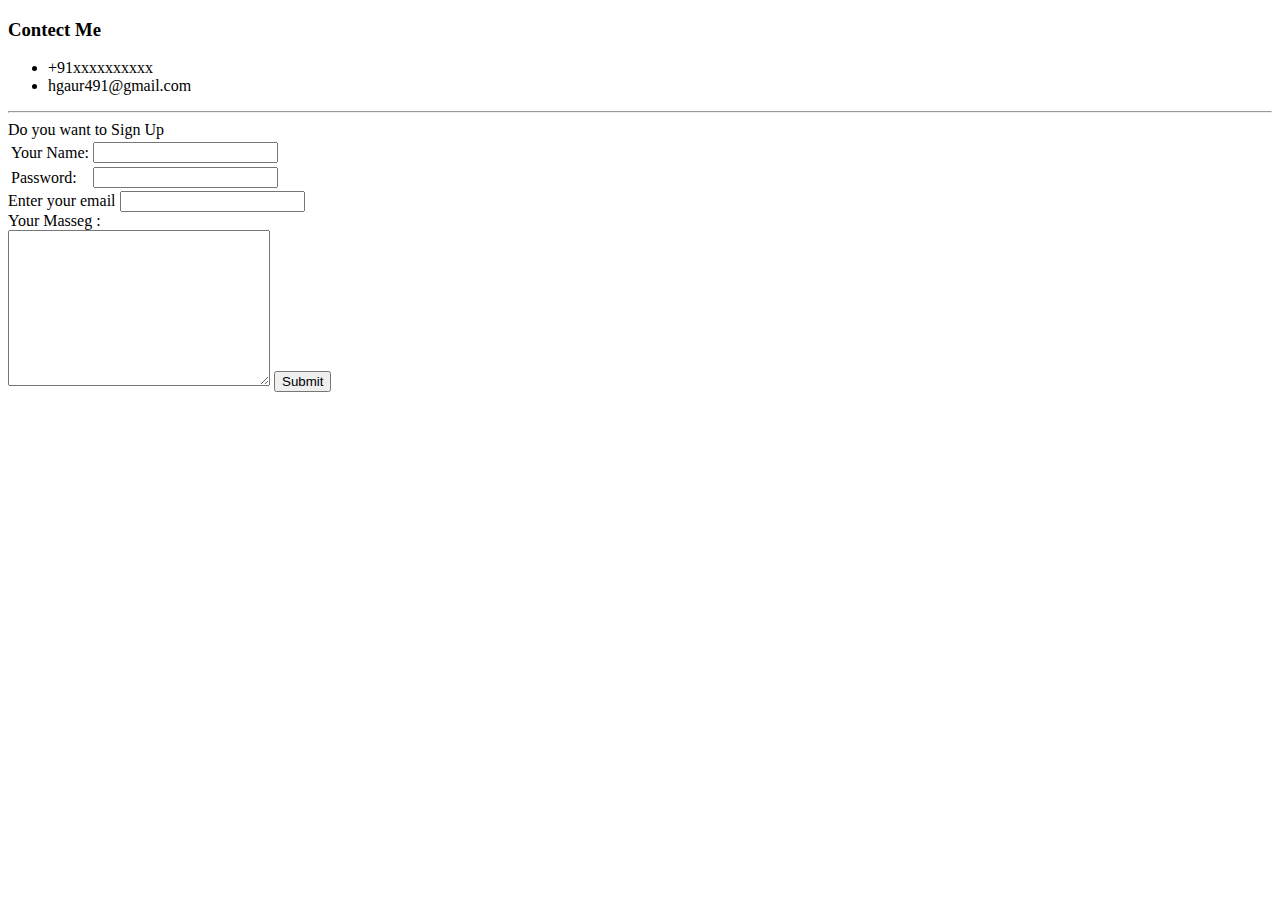
<file: contect.html>
<!DOCTYPE html>
<html lang="en">
<head>
    <meta charset="UTF-8">
    <meta http-equiv="X-UA-Compatible" content="IE=edge">
    <meta name="viewport" content="width=device-width, initial-scale=1.0">
    <title>Contect</title>
</head>
<body>
    <h3>Contect Me</h3>
    <ul>
        <li>+91xxxxxxxxxx</li>
        <li>hgaur491@gmail.com</li>
        
    </ul>

    <hr>
    <form action="mailto:hgaur491@gmail.com" mathod="post" enctype="text/plain">
        <label for="">Do you want to Sign Up</label><br>
        <table>
            <tr>
                <td>
                    <label for="">Your Name:</label>
                    
                </td>
                <td>
                    <input type="text" name="yourname">
                </td>
            </tr>
            <tr>
                <td>
                    <label for="">Password:</label>
                    
                </td>
                <td>
                    <input type="password"><br>
                </td>
            </tr>
        </table>
        <label for="">Enter your email</label>
        <input type="email" name="yourEmail"><br>

        <label for="">Your Masseg :</label> <br>
        <textarea name="yourmessage" id="" cols="30" rows="10"></textarea>
        <input type="submit"> 
    </form>

</body>
    
</body>
</html>
</file>
